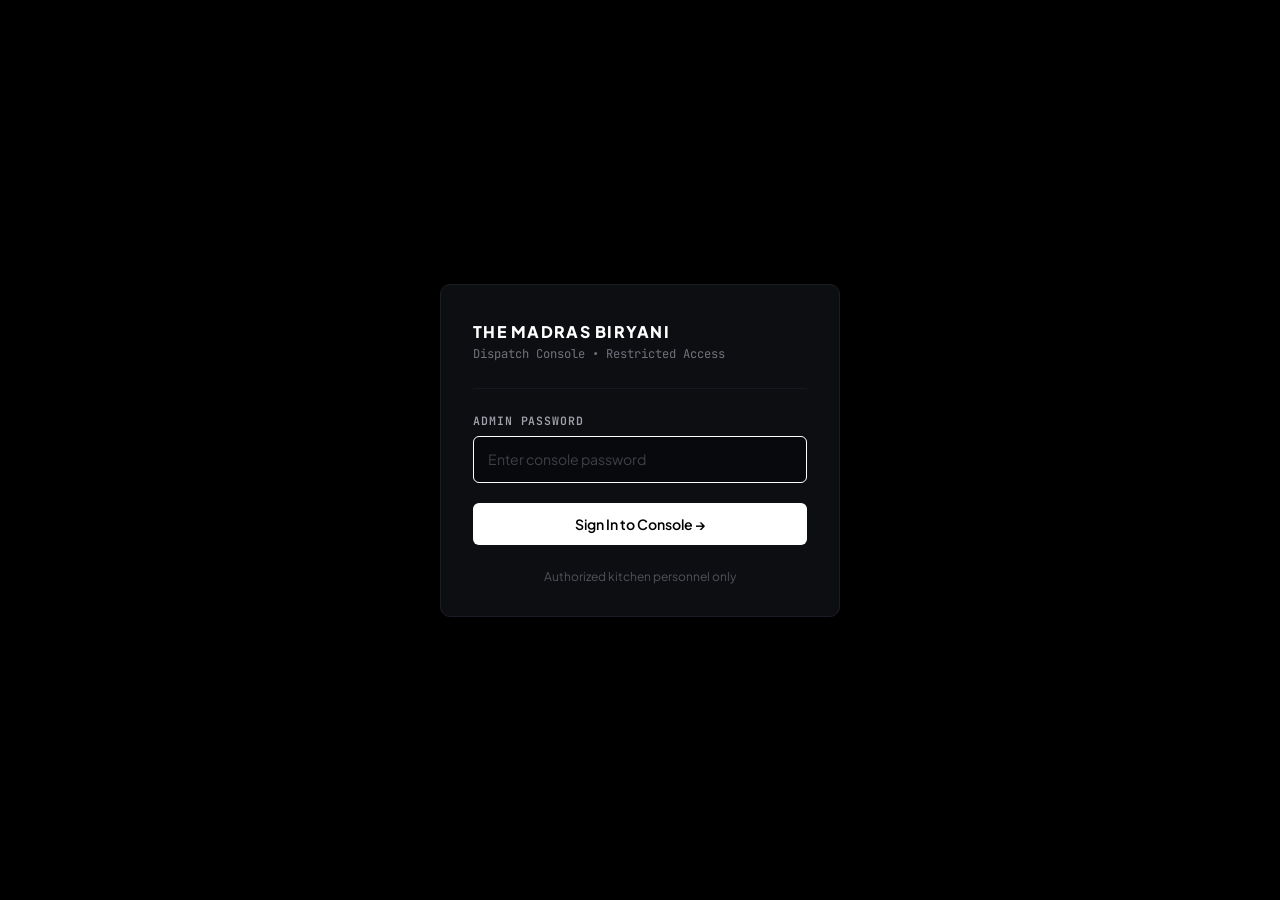
<file: templates/admin_login.html>
<!DOCTYPE html>
<html lang="en">
<head>
  <meta charset="UTF-8">
  <meta name="viewport" content="width=device-width, initial-scale=1.0">
  <title>Admin Login | The Madras Biryani</title>
  
  <link rel="preconnect" href="https://fonts.googleapis.com">
  <link rel="preconnect" href="https://fonts.gstatic.com" crossorigin>
  <link href="https://fonts.googleapis.com/css2?family=JetBrains+Mono:wght@400;500;600;700&family=Plus+Jakarta+Sans:wght@400;500;600;700;800&display=swap" rel="stylesheet">
  
  <style>
    * {
      margin: 0;
      padding: 0;
      box-sizing: border-box;
    }

    body {
      background-color: #000000;
      color: #FFFFFF;
      font-family: 'Plus Jakarta Sans', -apple-system, BlinkMacSystemFont, sans-serif;
      min-height: 100vh;
      display: flex;
      align-items: center;
      justify-content: center;
      padding: 20px;
      -webkit-font-smoothing: antialiased;
    }

    .login-container {
      width: 100%;
      max-width: 400px;
      background: #0D0E12;
      border: 1px solid #1C1D24;
      border-radius: 10px;
      padding: 36px 32px 32px;
      box-shadow: 0 25px 80px rgba(0, 0, 0, 0.95);
      animation: fadeIn 0.2s ease-out;
    }

    @keyframes fadeIn {
      from { opacity: 0; transform: translateY(8px); }
      to { opacity: 1; transform: translateY(0); }
    }

    .brand-title {
      font-size: 1rem;
      font-weight: 800;
      letter-spacing: 0.08em;
      color: #FFFFFF;
      text-transform: uppercase;
    }

    .brand-sub {
      font-family: 'JetBrains Mono', monospace;
      font-size: 0.76rem;
      color: #71717A;
      margin-top: 4px;
      margin-bottom: 26px;
      display: block;
    }

    .divider {
      height: 1px;
      background: #181920;
      margin-bottom: 24px;
    }

    .form-group {
      display: flex;
      flex-direction: column;
      gap: 8px;
      margin-bottom: 20px;
    }

    .form-label {
      font-family: 'JetBrains Mono', monospace;
      font-size: 0.72rem;
      font-weight: 600;
      color: #A1A1AA;
      letter-spacing: 0.08em;
      text-transform: uppercase;
    }

    .form-input {
      background: #08090C;
      border: 1px solid #1C1D24;
      border-radius: 6px;
      color: #FFFFFF;
      font-family: 'JetBrains Mono', monospace;
      font-size: 0.95rem;
      padding: 12px 14px;
      outline: none;
      transition: border-color 0.15s ease;
      width: 100%;
    }

    .form-input:focus {
      border-color: #FFFFFF;
    }

    .form-input::placeholder {
      color: #3F3F46;
      font-family: 'Plus Jakarta Sans', sans-serif;
      font-size: 0.88rem;
    }

    .btn-submit {
      width: 100%;
      background: #FFFFFF;
      color: #000000;
      border: none;
      border-radius: 6px;
      font-family: 'Plus Jakarta Sans', sans-serif;
      font-size: 0.88rem;
      font-weight: 600;
      padding: 12px;
      cursor: pointer;
      transition: background 0.15s ease;
    }

    .btn-submit:hover {
      background: #E4E4E7;
    }

    .btn-submit:disabled {
      opacity: 0.5;
      cursor: not-allowed;
    }

    .error-msg {
      background: rgba(239, 68, 68, 0.1);
      border: 1px solid rgba(239, 68, 68, 0.3);
      color: #F87171;
      font-size: 0.8rem;
      padding: 10px 12px;
      border-radius: 6px;
      margin-bottom: 16px;
      display: none;
    }

    .login-footer {
      margin-top: 24px;
      text-align: center;
      font-size: 0.75rem;
      color: #52525B;
    }
  </style>
</head>
<body>

  <div class="login-container">
    <div class="brand-title">THE MADRAS BIRYANI</div>
    <span class="brand-sub">Dispatch Console • Restricted Access</span>
    <div class="divider"></div>

    <div class="error-msg" id="errorMsg">Incorrect password. Please try again.</div>

    <form id="loginForm" autocomplete="off">
      <div class="form-group">
        <label for="adminPassword" class="form-label">Admin Password</label>
        <input 
          type="password" 
          id="adminPassword" 
          class="form-input" 
          placeholder="Enter console password" 
          required 
          autofocus
        >
      </div>

      <button type="submit" class="btn-submit" id="btnSubmit">
        Sign In to Console →
      </button>
    </form>

    <div class="login-footer">
      Authorized kitchen personnel only
    </div>
  </div>

  <script>
    const form = document.getElementById("loginForm");
    const passwordInput = document.getElementById("adminPassword");
    const errorMsg = document.getElementById("errorMsg");
    const btnSubmit = document.getElementById("btnSubmit");

    form.addEventListener("submit", async (e) => {
      e.preventDefault();
      const password = passwordInput.value.trim();
      if (!password) return;

      errorMsg.style.display = "none";
      btnSubmit.disabled = true;
      btnSubmit.textContent = "Verifying...";

      try {
        const res = await fetch("/api/admin/login", {
          method: "POST",
          headers: { "Content-Type": "application/json" },
          body: JSON.stringify({ password })
        });
        const data = await res.json();
        if (data.success) {
          window.location.href = "/admin";
        } else {
          errorMsg.textContent = data.error || "Incorrect password. Access denied.";
          errorMsg.style.display = "block";
          passwordInput.value = "";
          passwordInput.focus();
        }
      } catch (err) {
        errorMsg.textContent = "Network error. Please try again.";
        errorMsg.style.display = "block";
      } finally {
        btnSubmit.disabled = false;
        btnSubmit.textContent = "Sign In to Console →";
      }
    });
  </script>
</body>
</html>
</file>
